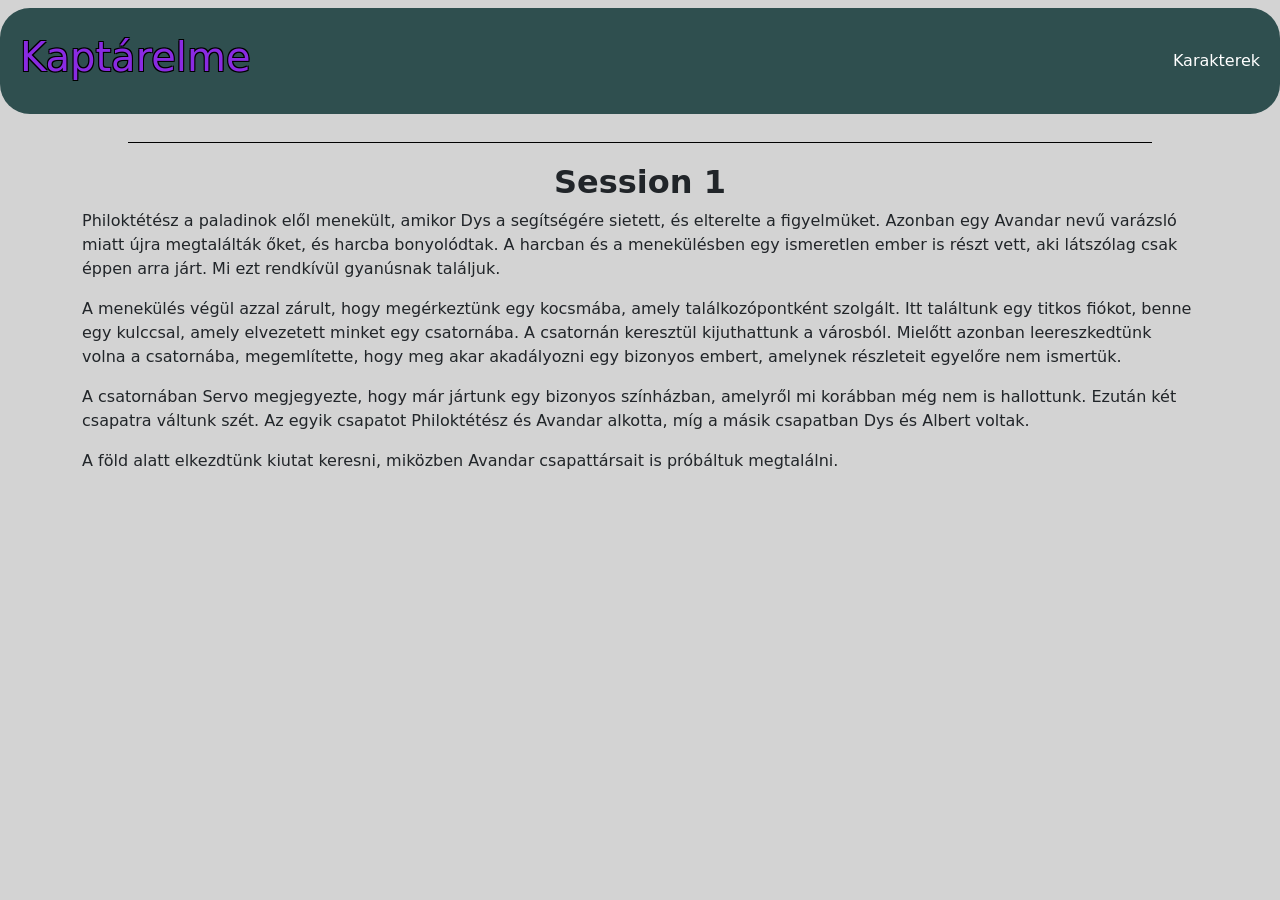
<file: index.html>
<!DOCTYPE html>
<html lang="hu">
<head>
    <meta charset="UTF-8">
    <meta name="viewport" content="width=device-width, initial-scale=1.0">

    <title>D&D Wiki</title>
    <link href="https://cdn.jsdelivr.net/npm/bootstrap@5.3.8/dist/css/bootstrap.min.css" rel="stylesheet">
    <link rel="stylesheet" href="style.css">
</head>

<body>

<nav class="navbar">
    <div class="container-fluid" id="felso">

        <a class="navbar-brand" href="index.html">
            <h1 style="color: blueviolet">Kaptárelme</h1>
        </a>
         <div class="navbar-nav">
            <a class="nav-link" style="color: white" href="characters.html">Karakterek</a>
        </div>

    </div>

</nav>



<div class="elvalaszto"></div>

<div class="container">
    <h2>Session 1</h2>

<p>
    Philoktétész a paladinok elől menekült, amikor Dys a segítségére sietett,
    és elterelte a figyelmüket. Azonban egy Avandar nevű varázsló miatt újra
    megtalálták őket, és harcba bonyolódtak.

    A harcban és a menekülésben egy ismeretlen ember is részt vett,
    aki látszólag csak éppen arra járt. Mi ezt rendkívül gyanúsnak találjuk.
</p>



<p>
    A menekülés végül azzal zárult, hogy megérkeztünk egy kocsmába,
    amely találkozópontként szolgált. Itt találtunk egy titkos fiókot,
    benne egy kulccsal, amely elvezetett minket egy csatornába.
    A csatornán keresztül kijuthattunk a városból.

    Mielőtt azonban leereszkedtünk volna a csatornába,
    megemlítette, hogy meg akar akadályozni egy bizonyos embert,
    amelynek részleteit egyelőre nem ismertük.
</p>


<p>
    A csatornában Servo megjegyezte, hogy már jártunk egy bizonyos
    színházban, amelyről mi korábban még nem is hallottunk.
    Ezután két csapatra váltunk szét.

    Az egyik csapatot Philoktétész és Avandar alkotta,
    míg a másik csapatban Dys és Albert voltak.
</p>

<p>
    A föld alatt elkezdtünk kiutat keresni, miközben Avandar
    csapattársait is próbáltuk megtalálni.
</p>

</div>

</body>
</html>
</file>
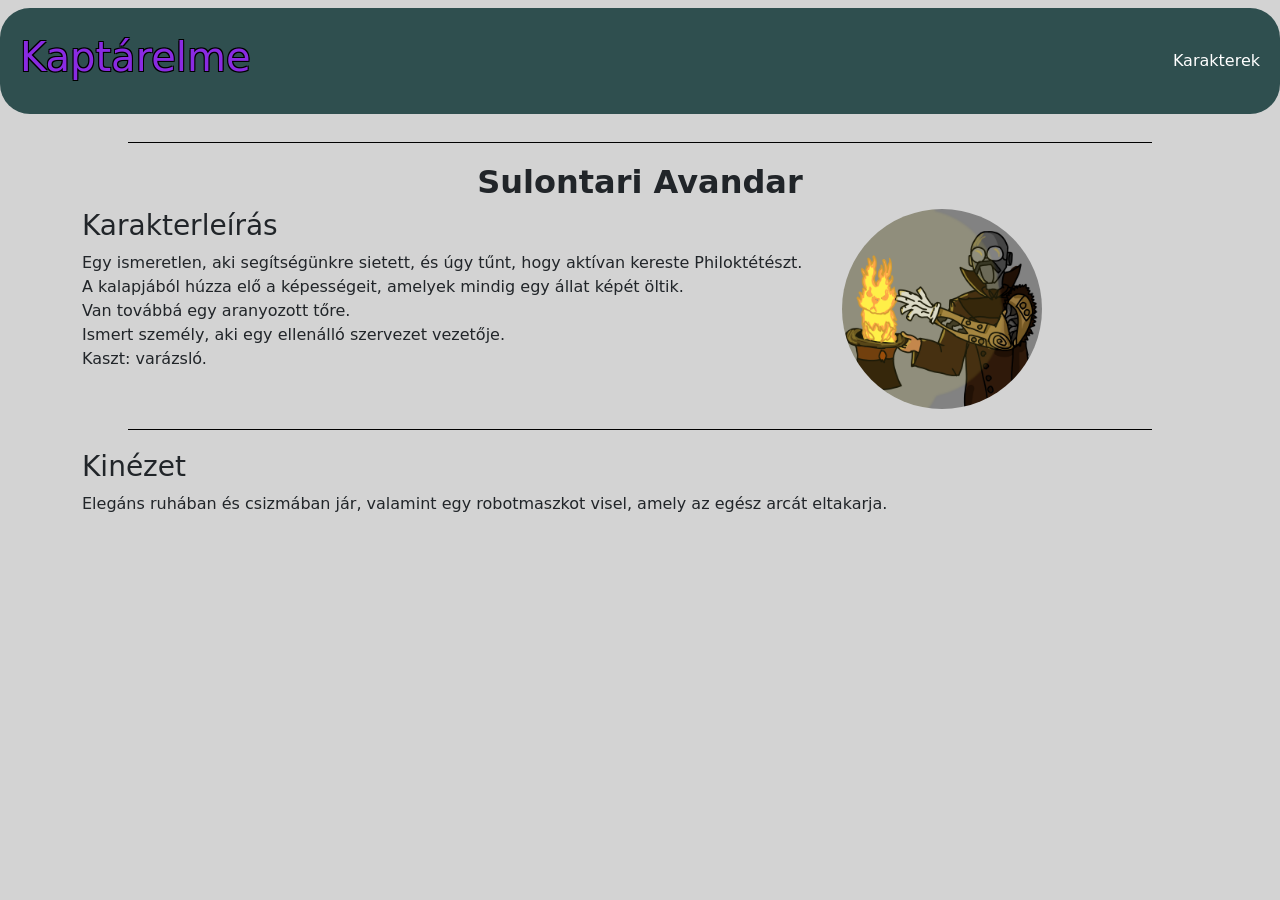
<file: 00e1.html>
<!DOCTYPE html>
<html lang="hu">
<head>
    <meta charset="UTF-8">
    <meta name="viewport" content="width=device-width, initial-scale=1.0">

    <title>Sulontari Avandar – D&D Wiki</title>

    <link href="https://cdn.jsdelivr.net/npm/bootstrap@5.3.8/dist/css/bootstrap.min.css" rel="stylesheet">
    <link rel="stylesheet" href="style.css">
</head>

<body>

<nav class="navbar">
    <div class="container-fluid" id="felso">

        <a class="navbar-brand" href="index.html">
            <h1 style="color: blueviolet">Kaptárelme</h1>
        </a>

        <div class="navbar-nav">
            <a class="nav-link" style="color: white" href="characters.html">
                Karakterek
            </a>
        </div>

    </div>
</nav>

<div class="elvalaszto"></div>

<div class="container">

    <h2>Sulontari Avandar</h2>

    <div class="row align-items-start">

        <div class="col-12 col-md-8">
            <h3>Karakterleírás</h3>

            <p>
                Egy ismeretlen, aki segítségünkre sietett, és úgy tűnt,
                hogy aktívan kereste Philoktétészt.<br>
                A kalapjából húzza elő a képességeit, amelyek mindig
                egy állat képét öltik.<br>
                Van továbbá egy aranyozott tőre.<br>
                Ismert személy, aki egy ellenálló szervezet vezetője.<br>
                Kaszt: varázsló.
            </p>
        </div>

        <div class="col-12 col-md-4 text-md-end text-center">
            <img src="kep/Avandar.png"
                 class="img-fluid karakter-kep"
                 alt="Sulontari Avandar">
        </div>

    </div>
</div>

<div class="elvalaszto"></div>

<div class="container">

    <h3>Kinézet</h3>

    <p>
        Elegáns ruhában és csizmában jár, valamint egy robotmaszkot
        visel, amely az egész arcát eltakarja.
    </p>

</div>

</body>
</html>
</file>
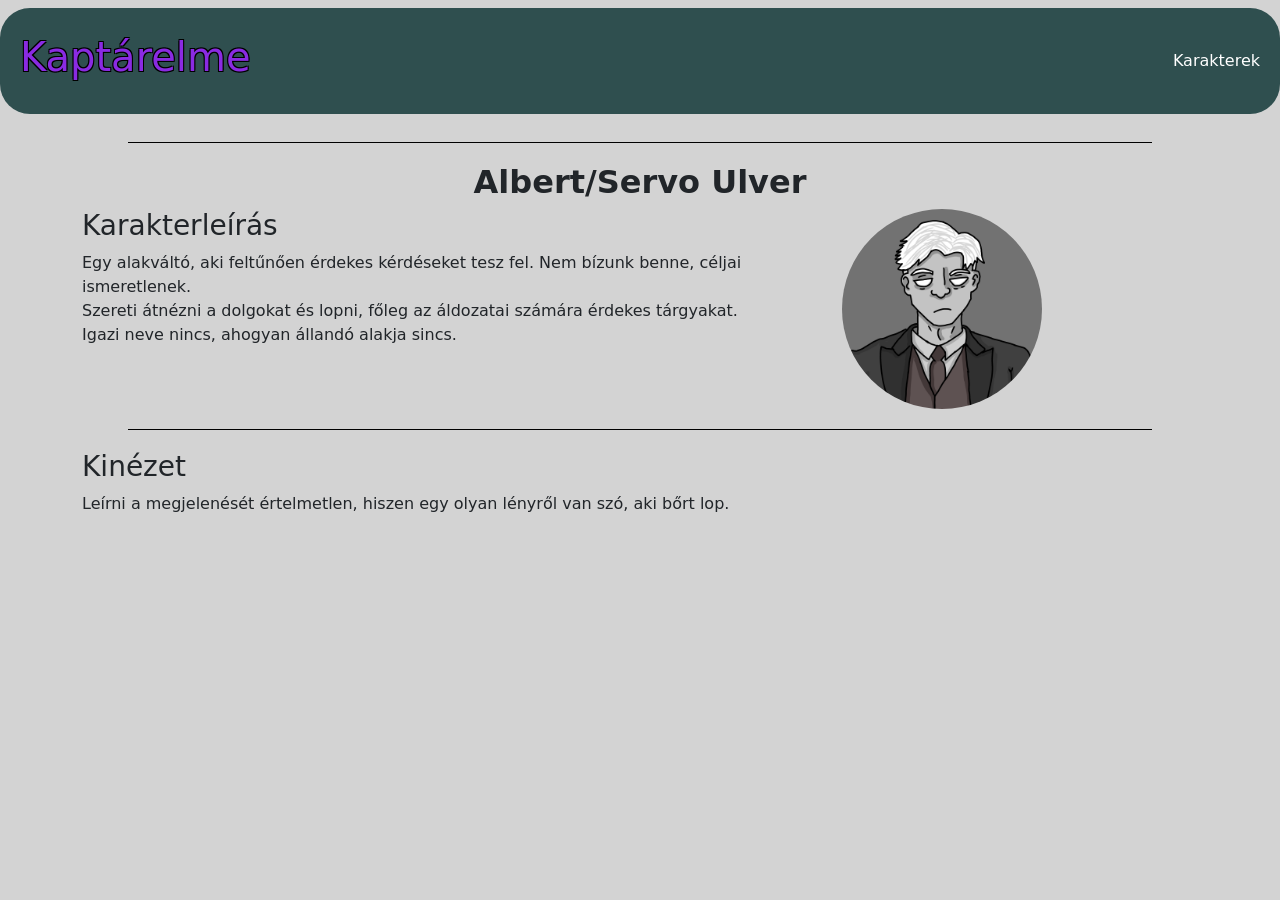
<file: Alakvalto.html>
<!DOCTYPE html>
<html lang="hu">
<head>
    <meta charset="UTF-8">
    <meta name="viewport" content="width=device-width, initial-scale=1.0">

    <title>D&D Wiki</title>
    <link href="https://cdn.jsdelivr.net/npm/bootstrap@5.3.8/dist/css/bootstrap.min.css" rel="stylesheet">
    <link rel="stylesheet" href="style.css">
</head>

<body>

<nav class="navbar">
    <div class="container-fluid" id="felso">

        <a class="navbar-brand" href="index.html">
            <h1 style="color: blueviolet">Kaptárelme</h1>
        </a>

        <div class="navbar-nav">
            <a class="nav-link" style="color: white" href="characters.html">Karakterek</a>
        </div>

    </div>
</nav>

<div class="elvalaszto"></div>

<div class="container">

    <h2>Albert/Servo Ulver</h2>

    <div class="row align-items-start">

        <div class="col-12 col-md-8">
            <h3>Karakterleírás</h3>

            <p>
                Egy alakváltó, aki feltűnően érdekes kérdéseket tesz fel.
                Nem bízunk benne, céljai ismeretlenek.<br>
                Szereti átnézni a dolgokat és lopni, főleg az áldozatai
                számára érdekes tárgyakat.<br>
                Igazi neve nincs, ahogyan állandó alakja sincs.
            </p>
        </div>

        <div class="col-12 col-md-4 text-md-end text-center">
            <img src="kep/Albert.png"
                 class="img-fluid karakter-kep"
                 alt="Nem tudhatja meg, hogy mi tudjuk az igazi nevét.">
        </div>

    </div>
</div>

<div class="elvalaszto"></div>

<div class="container">

    <h3>Kinézet</h3>
    <p>
        Leírni a megjelenését értelmetlen, hiszen egy olyan lényről van szó,
        aki bőrt lop.
    </p>

</div>

</body>
</html>
</file>
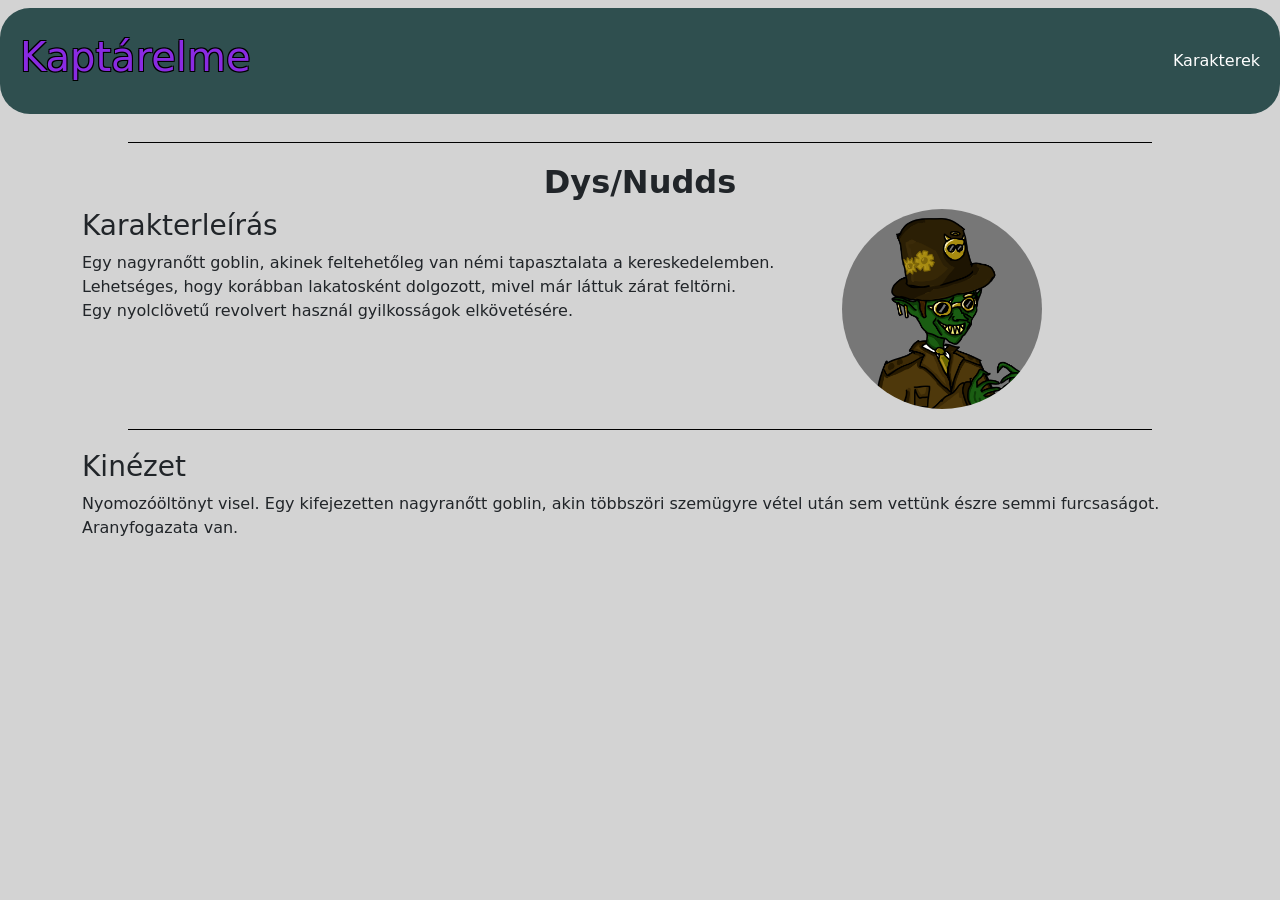
<file: Dys a Nudds 00e1.html>
<!DOCTYPE html>
<html lang="hu">
<head>
    <meta charset="UTF-8">
    <meta name="viewport" content="width=device-width, initial-scale=1.0">

    <title>D&D Wiki</title>
    <link href="https://cdn.jsdelivr.net/npm/bootstrap@5.3.8/dist/css/bootstrap.min.css" rel="stylesheet">
    <link rel="stylesheet" href="style.css">
</head>

<body>

<nav class="navbar">
    <div class="container-fluid" id="felso">

        <a class="navbar-brand" href="index.html">
            <h1 style="color: blueviolet">Kaptárelme</h1>
        </a>

        <div class="navbar-nav">
            <a class="nav-link" style="color: white" href="characters.html">Karakterek</a>
        </div>

    </div>
</nav>

<div class="elvalaszto"></div>

<div class="container">

    <h2>Dys/Nudds</h2>

    <div class="row align-items-start">

        <div class="col-12 col-md-8">
            <h3>Karakterleírás</h3>

            <p>
                Egy nagyranőtt goblin, akinek feltehetőleg van némi tapasztalata a kereskedelemben.<br>
                Lehetséges, hogy korábban lakatosként dolgozott, mivel már láttuk zárat feltörni.<br>
                Egy nyolclövetű revolvert használ gyilkosságok elkövetésére.
            </p>
        </div>

        <div class="col-12 col-md-4 text-md-end text-center">
            <img src="kep/ngoblin.png"
                 class="img-fluid karakter-kep"
                 alt="Egy nagy goblin">
        </div>

    </div>
</div>

<div class="elvalaszto"></div>

<div class="container">

    <h3>Kinézet</h3>
    <p>
        Nyomozóöltönyt visel. Egy kifejezetten nagyranőtt goblin,
        akin többszöri szemügyre vétel után sem vettünk észre semmi furcsaságot.
        Aranyfogazata van.
    </p>

</div>

</body>
</html>
</file>
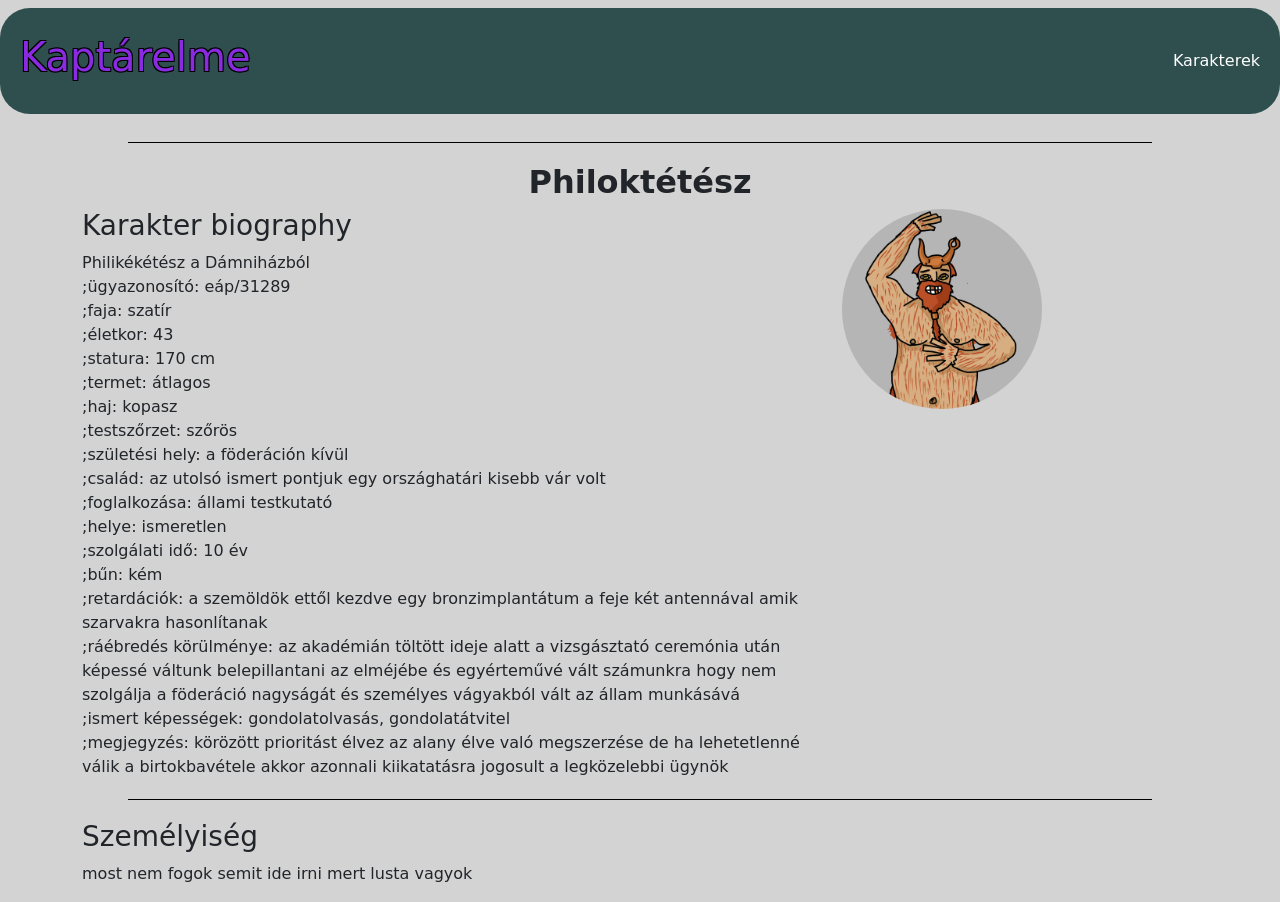
<file: Philoktétész.html>
<!DOCTYPE html>
<html lang="hu">
<head>
    <meta charset="UTF-8">
    <meta name="viewport" content="width=device-width, initial-scale=1.0">

    <title>D&D Wiki</title>
    <link href="https://cdn.jsdelivr.net/npm/bootstrap@5.3.8/dist/css/bootstrap.min.css" rel="stylesheet">
    <link rel="stylesheet" href="style.css">
</head>

<body>

<nav class="navbar">
    <div class="container-fluid" id="felso">

        <a class="navbar-brand" href="index.html">
            <h1 style="color: blueviolet">Kaptárelme</h1>
        </a>
         <div class="navbar-nav">
            <a class="nav-link" style="color: white" href="characters.html">Karakterek</a>
        </div>

    </div>

</nav>

<div class="elvalaszto"></div>

<div class="container">

    <h2>Philoktétész</h2>

    <div class="row">

        <div class="col-md-8">

            <h3>Karakter biography</h3>

            Philikékétész a Dámniházból<br>
            ;ügyazonosító: eáp/31289<br>
            ;faja: szatír<br>
            ;életkor: 43<br>
            ;statura: 170 cm<br>
            ;termet: átlagos<br>
            ;haj: kopasz<br>
            ;testszőrzet: szőrös<br>
            ;születési hely: a föderáción kívül<br>
            ;család: az utolsó ismert pontjuk egy országhatári kisebb vár volt<br>
            ;foglalkozása: állami testkutató<br>
            ;helye: ismeretlen<br>
            ;szolgálati idő: 10 év<br>
            ;bűn: kém<br>
            ;retardációk: a szemöldök ettől kezdve egy bronzimplantátum a feje két antennával amik szarvakra hasonlítanak<br>
            ;ráébredés körülménye: az akadémián töltött ideje alatt a vizsgásztató ceremónia után képessé váltunk belepillantani az elméjébe és egyérteművé vált számunkra hogy nem szolgálja  a föderáció nagyságát és személyes vágyakból vált az állam munkásává<br>
            ;ismert képességek: gondolatolvasás, gondolatátvitel<br>
            ;megjegyzés: körözött prioritást élvez az alany élve való megszerzése de ha lehetetlenné válik a birtokbavétele akkor azonnali kiikatatásra jogosult a legközelebbi ügynök


        </div>

        <div class="col-12 col-md-4 text-md-end text-center">
        <img src="kep/Philoktetesz.png"
             class="img-fluid karakter-kep"
             alt="Patient zero">
    </div>
    </div>
</div>

<div class="elvalaszto"></div>

<div class="container">
    <h3>Személyiség</h3>
    <p>most nem fogok semit ide irni mert lusta vagyok</p>
</div>
</file>
<file: style.css>
#felso {
    background-color: darkslategrey;
    padding: 20px;
    border-radius: 30px;
}

body {
    background-color: lightgray;
}

h2 {
    text-align: center;
    font-weight: bold;
}

.elvalaszto {
    width: 80%;
    height: 1px;
    background-color: black;
    margin: 20px auto;
}

.navbar-brand {
    text-shadow:
        -1px -1px 0 black,
         1px -1px 0 black,
        -1px  1px 0 black,
         1px  1px 0 black;
}

.karakter-tartalom {
    display: flex;
    justify-content: space-between;
}

.karakter-kep {
    display: block;
    width: 200px;
    max-width: 100%;
    height: 200px;
    object-fit: cover;
    border-radius: 50%;
}
</file>
